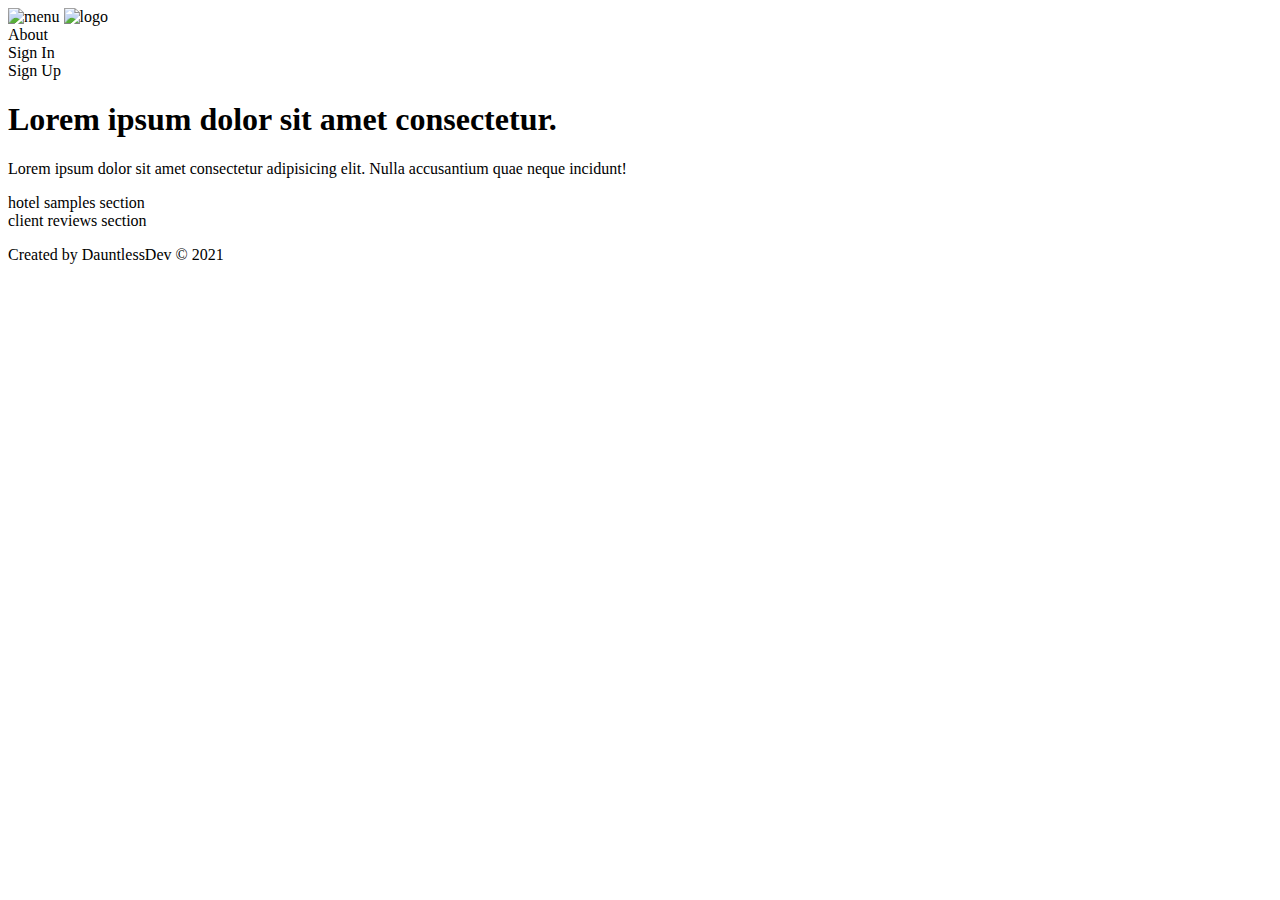
<file: index.html>
<!DOCTYPE html>
<html lang="en">
<head>
    <meta charset="UTF-8">
    <meta name="viewport" content="width=device-width, initial-scale=1.0">
    <title>B Luxury Tower</title>
</head>
<body>
    <!-- header -->
    <div>
        <img id='burger' alt='menu'/>
        <img id='logo' alt='logo'/>
        <li>About</li>
        <li>Sign In</li>
        <li>Sign Up</li>
    </div>

    <!-- feature -->
    <div>
        <h1>Lorem ipsum dolor sit amet consectetur.</h1>
        <p>Lorem ipsum dolor sit amet consectetur adipisicing elit. Nulla accusantium quae neque incidunt!</p>
    </div>


        
    <!-- hotel samples -->
    <div>
        hotel samples section
    </div>


    
    <!-- client reviews -->
    <div>
        client reviews section
    </div>




    
    <!-- footer -->
    <div>
        <p>Created by DauntlessDev &copy; 2021</p>
    </div>






    
</body>
</html>
</file>
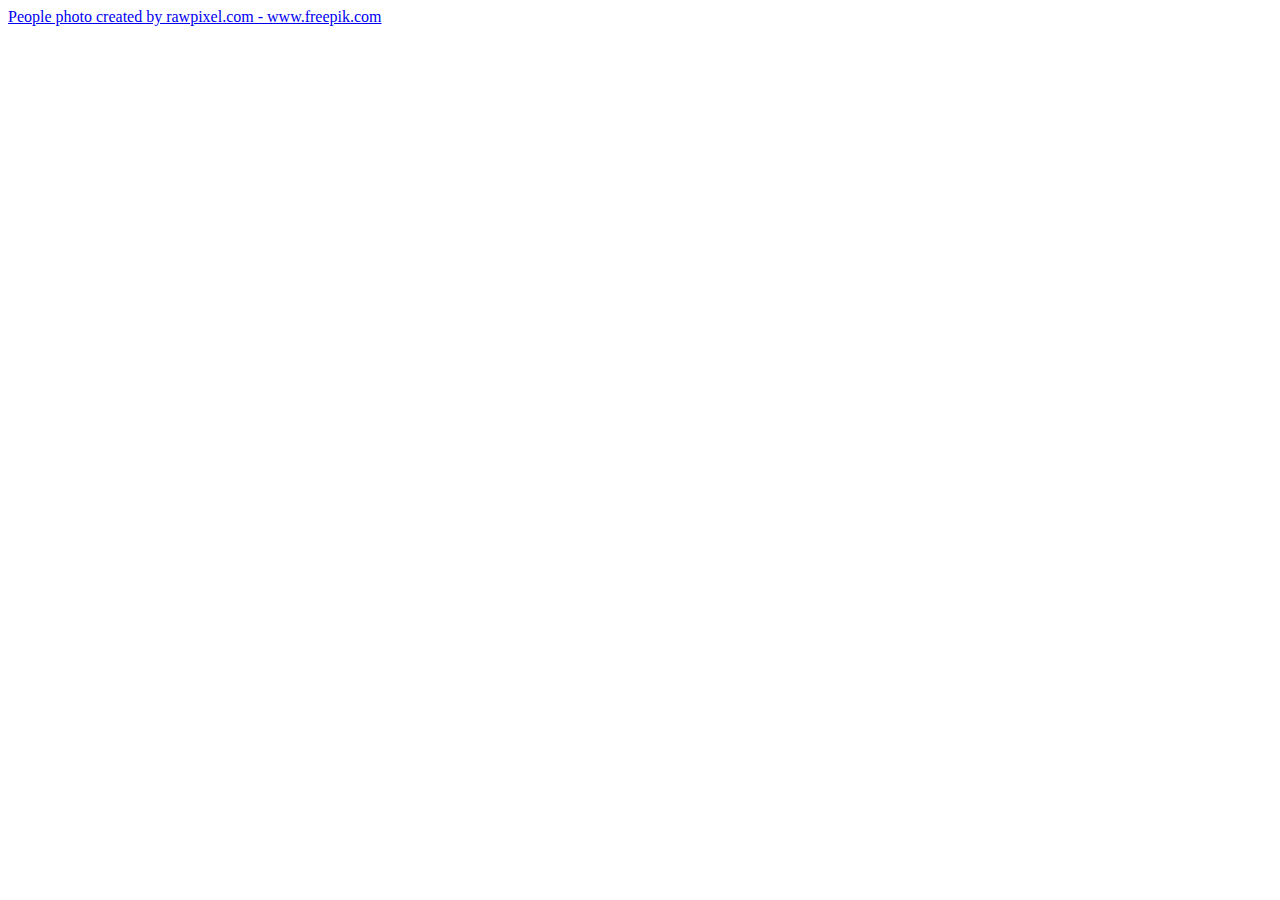
<file: references.html>
<!DOCTYPE html>
<html lang="en">
<head>
    <title>Attributes</title>
</head>
<body>
    <a href='https://www.freepik.com/photos/people'>People photo created by rawpixel.com - www.freepik.com</a>
</body>
</html>
</file>
